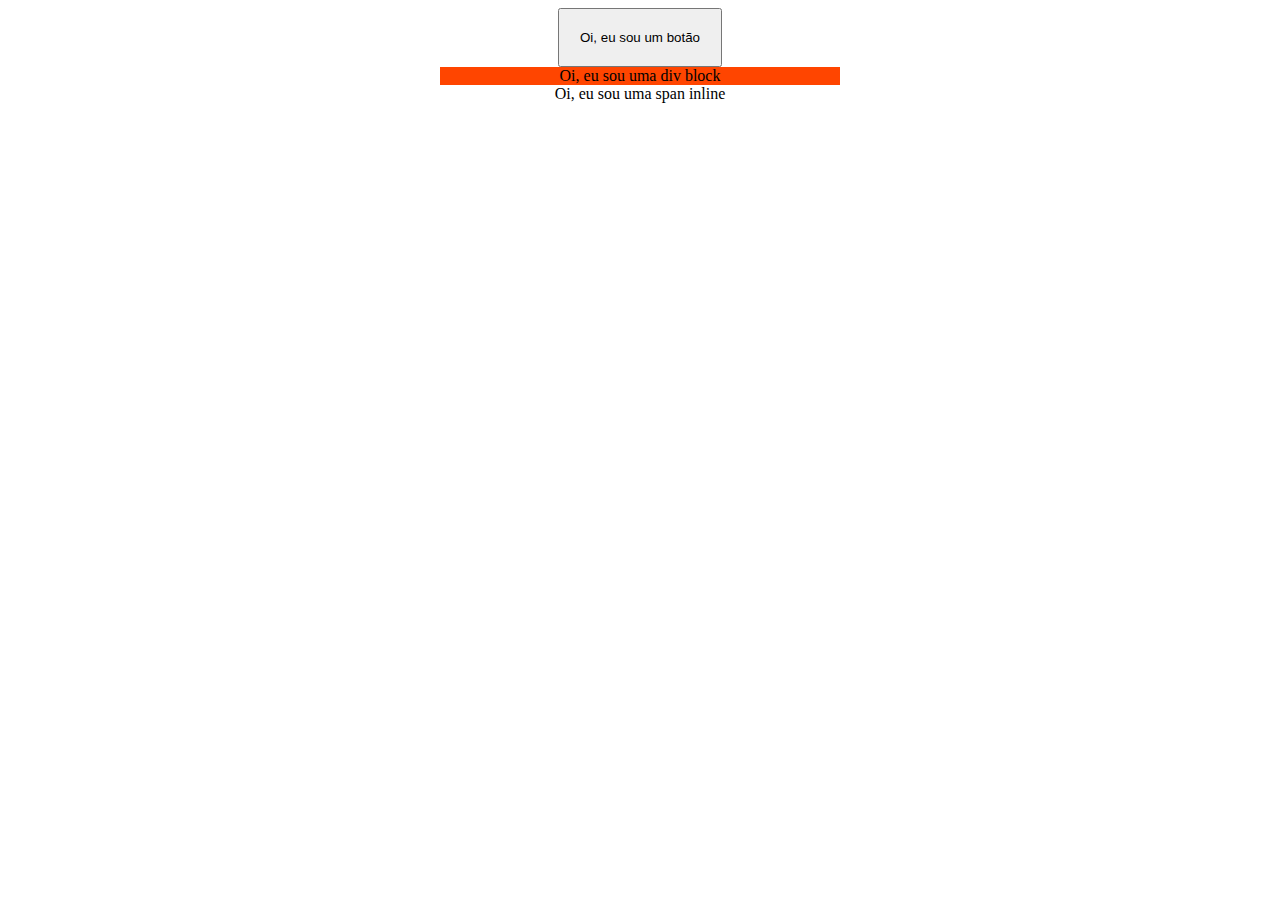
<file: exercicio3/index.html>
<!DOCTYPE html>
<html lang="en">

<head>
    <meta charset="UTF-8">
    <meta http-equiv="X-UA-Compatible" content="IE=edge">
    <meta name="viewport" content="width=device-width, initial-scale=1.0">
    <title>Prática 1</title>
    <link rel="stylesheet" href="style.css">

</head>

<body>
<button>Oi, eu sou um botão</button>
<div>Oi, eu sou uma div block</div>
<span>Oi, eu sou uma span inline</span>

</body>

</html>
</file>
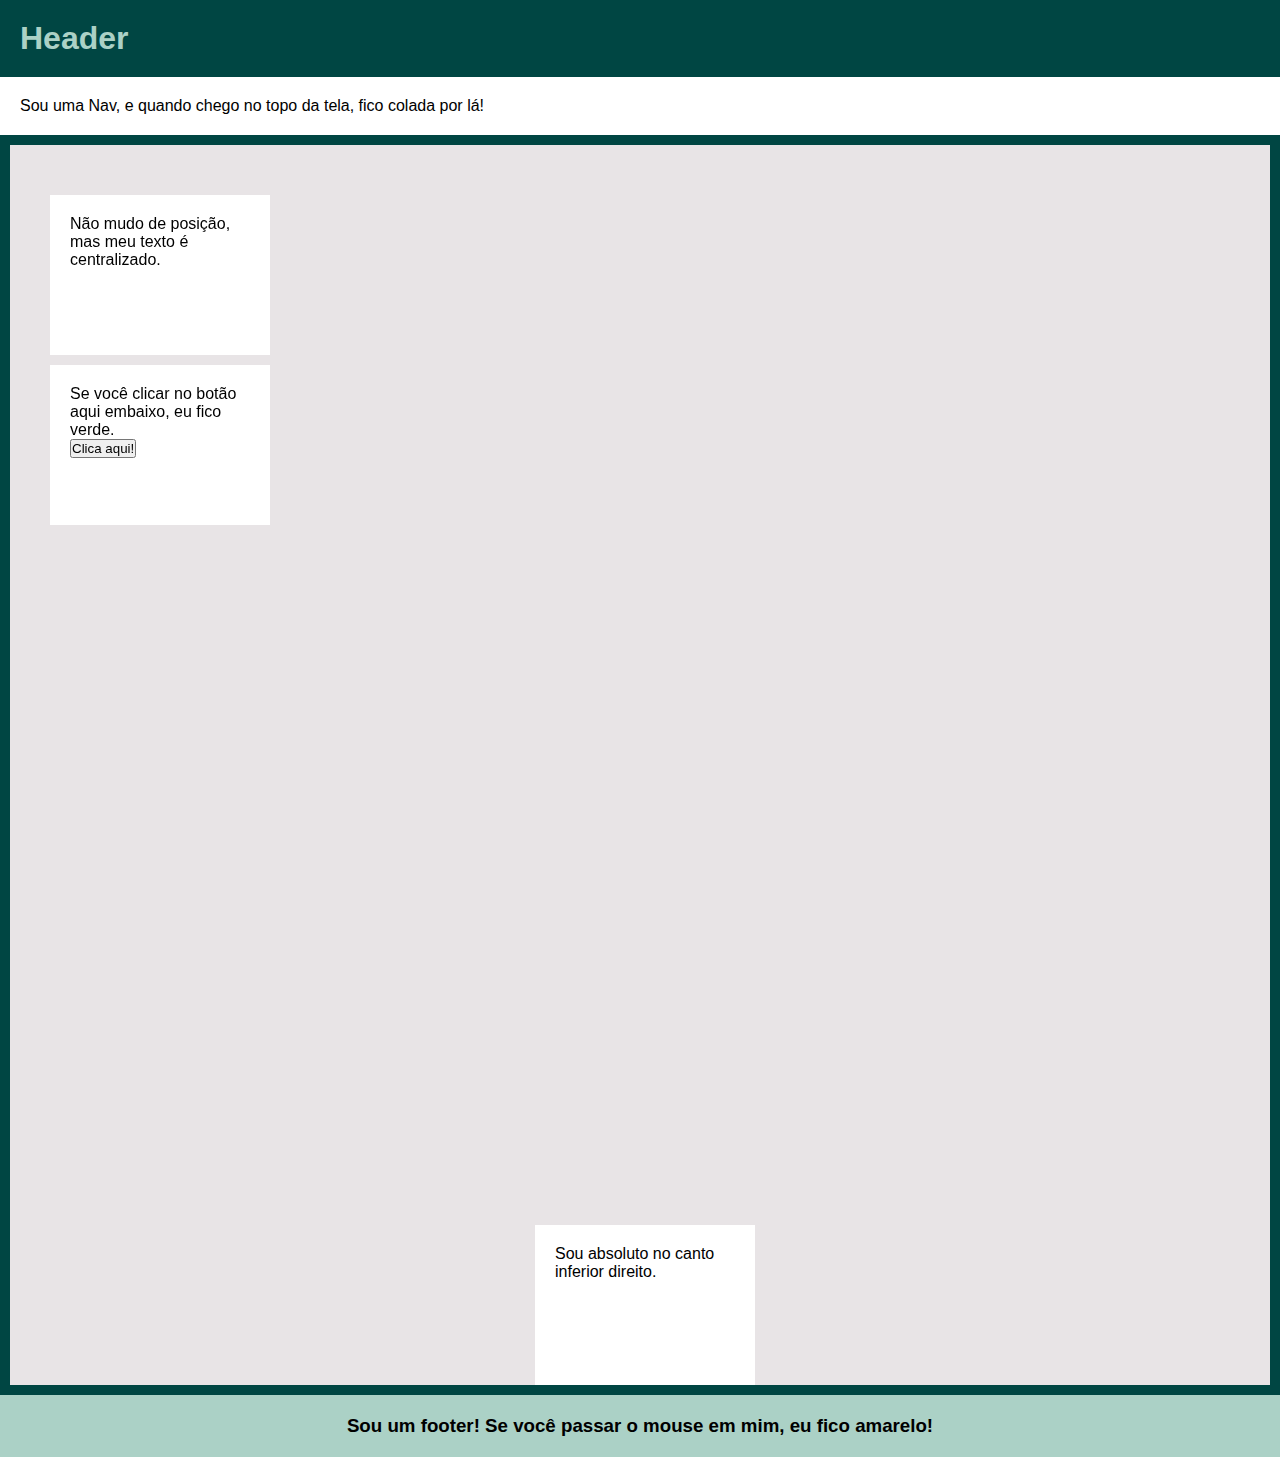
<file: fixacao/index.html>
<!DOCTYPE html>
<html lang="en">

<head>
    <meta charset="UTF-8">
    <meta http-equiv="X-UA-Compatible" content="IE=edge">
    <meta name="viewport" content="width=device-width, initial-scale=1.0">
    <title>Fixação</title>
    <link rel="stylesheet" href="style.css">
</head>

<body>
    <header>
        <h1> Header</h1>
    </header>
    <nav>Sou uma Nav, e quando chego no topo da tela, fico colada por lá!</nav>
    <main>
        <div>
            <section class="aside">
                Sou absoluto no canto inferior direito.
            </section>
            <section class="section1">
                Não mudo de posição, mas meu texto é centralizado.
            </section>
            <section>
                Se você clicar no botão aqui embaixo, eu fico verde.
                <br />
                <button>Clica aqui!</button>
            </section>
        </div>
    </main>
    <footer>
        <h3>Sou um footer! Se você passar o mouse em mim, eu fico amarelo!</h3>
    </footer>
</body>

</html>
</file>
<file: exercicio3/style.css>
button {
    padding: 20px;
}

button:hover {
    background-color: red;
    color: white;
}

button:active {
    background-color: rgb(218, 115, 115);
    color: white;
}

body {
    text-align: center;
}

div {
    background-color: orangered;
    width: 400px;
    margin: auto; /* Centralizando uma div */
}
</file>
<file: fixacao/style.css>
*{
    margin: 0;
    padding: 0;
  }
  body{
    font-family: sans-serif;
    background-color: #004643;
  }
  
  header{
    padding: 20px;
    color: #abd1c6;
  }
  main{
    height: 1200px;
    padding: 20px;
    background-color: #e8e4e6;
    margin: 10px;
  }

  div {
    height: 1200px;
    padding: 20px;
    position: relative;
  }
  
  .aside {
    position: absolute;
    left: 505px;
    bottom: 10px;
  }
  
  section{
    height: 120px;
    width: 180px;
    background-color: white;
    padding: 20px;
    margin: 10px 0;
  }

  
  nav{
    padding: 20px;
    background-color: white;
    position: sticky;
    top: 0px;
  }
  
  footer{
    background-color: #abd1c6;
    padding: 20px;
    text-align: center;
  }

  footer:hover {
    background-color: yellow;
  }

  button:active {
    color: white;
    background-color: rgb(73, 233, 73);
  }
</file>
